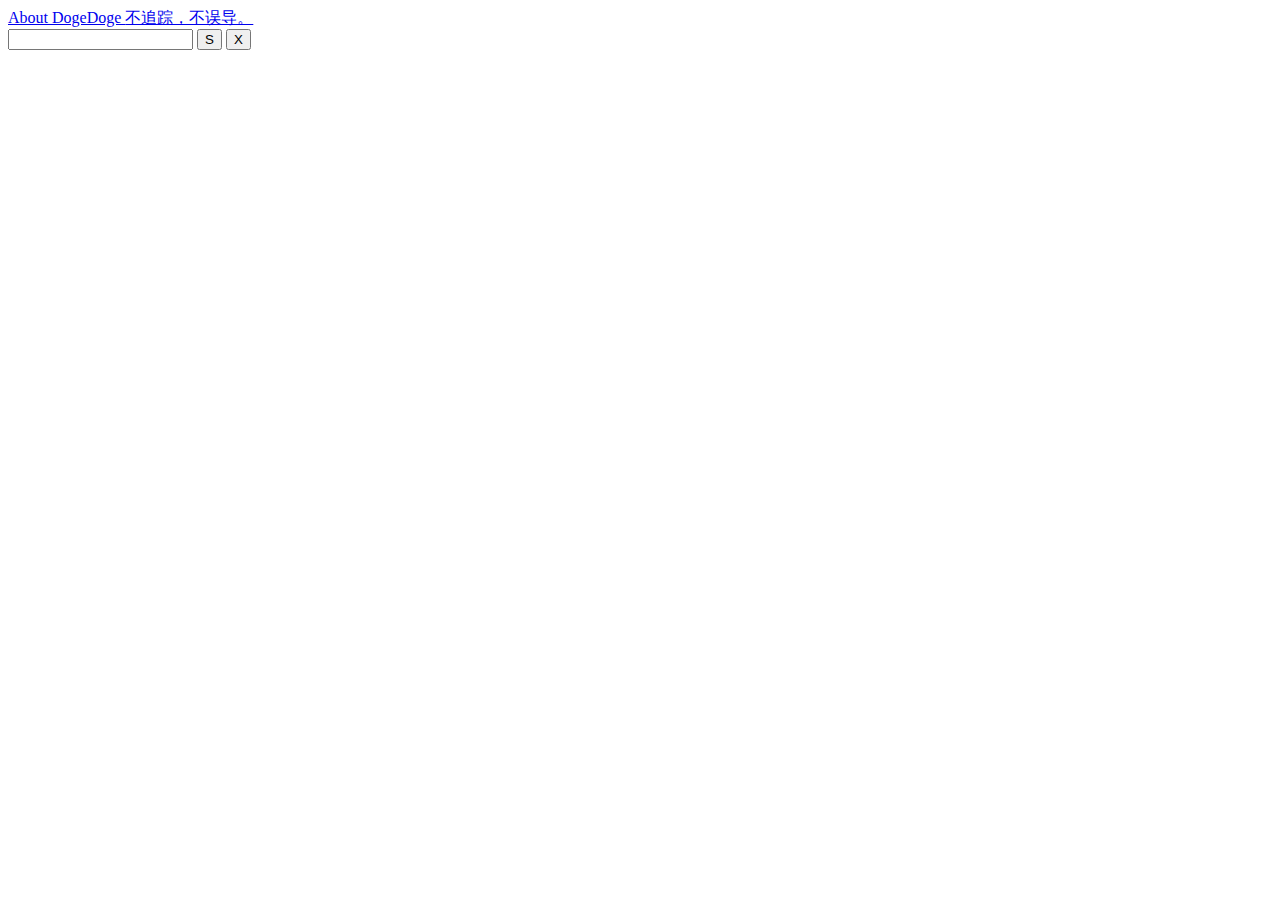
<file: src/main/resources/templates/index.html>
<!DOCTYPE html >
<!--[if IEMobile 7 ]> <html lang="zh_CN" class="no-js iem7"> <![endif]-->
<!--[if lt IE 7]> <html class="ie6 lt-ie10 lt-ie9 lt-ie8 lt-ie7 no-js" lang="zh_CN"> <![endif]-->
<!--[if IE 7]>    <html class="ie7 lt-ie10 lt-ie9 lt-ie8 no-js" lang="zh_CN"> <![endif]-->
<!--[if IE 8]>    <html class="ie8 lt-ie10 lt-ie9 no-js" lang="zh_CN"> <![endif]-->
<!--[if IE 9]>    <html class="ie9 lt-ie10 no-js" lang="zh_CN"> <![endif]-->
<!--[if (gte IE 9)|(gt IEMobile 7)|!(IEMobile)|!(IE)]><!-->
<html class="js no-touch opacity csstransforms3d csstransitions svg cssfilters is-not-mobile-device full-urls has-search-focus" lang="zh_CN" xmlns:th="http://www.thymeleaf.org">
<!--<![endif]-->
<head>
    <meta http-equiv="X-UA-Compatible" content="IE=Edge"/>
    <meta http-equiv="content-type" content="text/html; charset=UTF-8;charset=utf-8"/>
    <meta name="viewport" content="width=device-width, initial-scale=1, user-scalable=1"/>
    <meta name="HandheldFriendly" content="true"/>
    <link rel="shortcut icon" th:href="@{/pic/favicon.ico}"/>
    <link rel="bookmark" th:href="@{/pic/favicon.ico}"/>
    <link rel="stylesheet"  th:href="@{/static/css/s1764.css}"   type="text/css"/>
    <link rel="stylesheet" th:href="@{/static/css/o1764.css}" type="text/css"/>
    <link th:href="@{/static/css/lato-open-sans.css}" rel="stylesheet"/>
    <link rel="shortcut icon" th:href="@{/static/assets/doge_ico.png}" type="image/png"/>
    <meta property="og:url" content="https://DogeDoge.com/"/>
    <meta property="og:site_name" content="DogeDoge"/>
    <title>Begonia 检索</title>
    <meta property="og:title" content="DogeDoge — 不追踪，不误导"/>
    <link title="DogeDoge" type="application/opensearchdescription+xml" rel="search" href="opensearch.xml"/>
    <style>
        .content-wrap--home {
            top: 18%;
        }
        @media only screen and (min-height: 700px) {
            .foot-home {
                bottom: 20%;
            }

            .foot-home {
                position: absolute;
                bottom: 0;
                left: 0;
                right: 0;
                width: 100%;
                padding: 1em 0;
                text-align: center;
            }

            .htmlgray-filter {
                -webkit-filter: grayscale(100%); /* webkit */
                -moz-filter: grayscale(100%); /*firefox*/
                -ms-filter: grayscale(100%); /*ie9*/
                -o-filter: grayscale(100%); /*opera*/
                filter: grayscale(100%);
                filter: progid:DXImageTransform.Microsoft.BasicImage(grayscale=1);
                filter: gray; /*ie9- */
            }

            .body--home {
              /*  background-image: linear-gradient(to bottom, rgba(247, 247, 247, 0.93) 100%, rgba(247, 247, 247, 1) 100%);*/
                background-size: cover;
                background-position: right 50% bottom 95%;
                content: '';
            }
        }
    </style>
</head>
<body id="pg-index" class="page-index body--home"  th:style="' background-image:linear-gradient(to bottom, rgba(247,247,247,0.93) 100%, rgba(247,247,247,1) 100%),url(static/pic/backgroud.jpg)'">
<script th:src="@{/static/js/jquery.min.js}" ></script>
<div class="site-wrapper site-wrapper--home js-site-wrapper">
    <div class="header-wrap--home js-header-wrap">
        <div class="header--aside js-header-aside">
            <div class="header--aside__item showcase header__label">
				<!--<span class="header__clickable js-hl-button" data-type="showcase"><span class="js-popout-trig" aria-haspopup="true" aria-label="不追踪，不误导。" role="button" aria-pressed="false"><span id="wedonttrack">不追踪，不误导。</span></span>
                    &lt;!&ndash; <span class="popout-trig js-popout"><span class="js-popout-link js-showcase-popout ddgsi ddgsi-down" aria-hidden="true" data-type="showcase"></span> &ndash;&gt;

				</span>-->
            </div>
        </div>
    </div>
    <div id="" class="content-wrap--home">
        <div id="content_homepage" class="content--home">
            <div class="cw--c">
                <div class="logo-wrap--home">
                    <a id="logo_homepage_link" class="logo_homepage" href="/">
                        About DogeDoge
                        <span class="logo_homepage__tt">不追踪，不误导。</span>
                    </a>
                </div>
                <div class="search-wrap--home">
                    <form id="search_form_homepage" class="search--home js-search-form search--adv search--focus" name="x" method="GET" th:action="@{/search}"  _lpchecked="1">
                        <input id="search_form_input_homepage" class="js-search-input search__input--adv" type="text" autocomplete="off" name="keyword" tabindex="1" value="" autocapitalize="off" autocorrect="off"/>
                        <input id="search_button_homepage" class="search__button js-search-button" type="submit" tabindex="2" value="S"/>
                        <input id="search_form_input_clear" class="search__clear js-search-clear" type="button" tabindex="3" value="X"/>
                        <div id="search__autocomplete" class="search__autocomplete" style="position: absolute; display: none;"></div>
                    </form>
                </div>
                <div class="tag-home">
                    <div class="tag-home__wrapper">
                        <!--<div class="tag-home__item">
                            疫情：<a href='http://3g.dxy.cn/newh5/view/pneumonia' target="_blank">丁香园专题</a> / <a href='http://bmfw.www.gov.cn/yqfxdjcx/index.html' target="_blank">大陆风险等级</a> / <a href='https://www.bing.com/covid/' target="_blank">全球数据</a> <img src="/static/icons/twemoji/svg/1f637.svg" height="24" style="margin-bottom: -5px;"/>
                        </div>-->
                        <!-- <div class="tag-home__item">
                            中国时刻：<a href='https://www.bilibili.com/video/BV18i4y187BB' target="_blank">武汉，好久不见</a> <img src="/static/icons/twemoji/svg/1f3ee.svg" height="22" style="margin-bottom: -5px;">
                        </div>
                        <div class="tag-home__item">
                            试一试：<a href='/results?q=%E5%A4%A9%E6%B0%94%E9%A2%84%E6%8A%A5'>查个天气</a> <img src="/static/icons/weather/partly-cloudy-night.svg" height="24" style="margin-bottom: -5px;">
                        </div>
                        <div class="tag-home__item">
                            不忘：<a href='https://baike.baidu.com/item/5%C2%B712%E6%B1%B6%E5%B7%9D%E5%9C%B0%E9%9C%87' target="_blank">5·12汶川地震</a> <img src="/static/icons/twemoji/svg/1f340.svg" height="22" style="margin-bottom: -5px;">
                        </div> -->
                    </div>
                </div>
                <div id="error_homepage">
                </div>
            </div>
            <!-- cw -->
        </div>
        <!-- content_homepage //-->
    </div>
    <!-- content_wrapper_homepage //-->
</div>
<script type="text/javascript">
    /*<![CDATA[*/
    $(document).ready(function(){

        var client={
            browser:function(){
                var ua = navigator.userAgent, app = navigator.appVersion;
                return {//移动终端浏览器版本信息
                    isTrident: ua.indexOf('Trident') > -1, //IE内核
                    isPresto: ua.indexOf('Presto') > -1, //opera内核
                    isWebKit: ua.indexOf('AppleWebKit') > -1, //苹果、谷歌内核
                    isGecko: ua.indexOf('Gecko') > -1 && ua.indexOf('KHTML') == -1, //火狐内核
                    isiOS: !!ua.match(/\(i[^;]+;( U;)? CPU.+Mac OS X/), //ios终端
                    isAndroid: ua.indexOf('Android') > -1 || ua.indexOf('Linux') > -1, //android终端或者uc浏览器
                    iPhone: ua.indexOf('iPhone') > -1 , //是否为iPhone或者QQHD浏览器
                    iPad: ua.indexOf('iPad') > -1, //是否iPad
                    isWebApp: ua.indexOf('Safari') == -1, //是否web应该程序，没有头部与底部
                    isWeixin: ua.indexOf('MicroMessenger') > -1, //是否微信
                    isQQ: ua.match(/\sQQ/i) == " qq" //是否QQ
                };
            }(),
            os:function() {
                var ua = navigator.userAgent,
                    isWindowsPhone = /(?:Windows Phone)/.test(ua),
                    isSymbian = /(?:SymbianOS)/.test(ua) || isWindowsPhone,
                    isAndroid = /(?:Android)/.test(ua),
                    isFireFox = /(?:Firefox)/.test(ua),
                    isChrome = /(?:Chrome|CriOS)/.test(ua),
                    isTablet = /(?:iPad|PlayBook)/.test(ua) || (isAndroid && !/(?:Mobile)/.test(ua)) || (isFireFox && /(?:Tablet)/.test(ua)),
                    isPhone = /(?:iPhone)/.test(ua) && !isTablet,
                    isPc = !isPhone && !isAndroid && !isSymbian;
                return {
                    isTablet: isTablet,
                    isPhone: isPhone,
                    isAndroid : isAndroid,
                    isPc : isPc
                };
            }(),
            lang:(navigator.browserLanguage || navigator.language).toLowerCase()
        }
        if(client.os.isPc) {
            $('#search_form_input_homepage').val('').focus();
        }
        $('#search_form_input_homepage').on('input propertychange', function() {
            do_sugg(this);
        });
        $(document).mouseup(function(e){
            var _con = $('#search_form_input_homepage,#search__autocomplete');
            if(!_con.is(e.target) && _con.has(e.target).length === 0){
                $("#search__autocomplete").hide();
                $('#search_form_homepage').removeClass('has-suggestions');
            }
        });
        $('#search_form_input_homepage').focus(function () {
//			$("#search__autocomplete").show();
            do_sugg(this);
        });
        $('#search_form_input_clear').click(function () {
            $('#search_form_input_homepage').val('').focus();;
            $('#search_form_homepage').removeClass("has-text").removeClass('has-suggestions');
            $("#search__autocomplete").hide();
            //$('#error_homepage').html("").hide();
        });
        $(document).keydown(function (event) {
            if($('#search__autocomplete').is(':visible')){
                keyDown(event);
            }
        });


    });
    function do_sugg(obj){
        var count = $(obj).val().length;
        var auto_div = $("#search__autocomplete");
        if (count>0) {
            $('#search_form_homepage').addClass("has-text");
            $.ajax({cache:true,url:"/sugg/"+$(obj).val(),async:true,success:function(result){
                    var tempDiv = document.createElement("DIV");
                    $('#search_form_homepage').addClass('has-suggestions');
                    auto_div.show();
                    var newDIV = $(tempDiv).addClass('acp-wrap').html(result);
                    var fake_acp = document.createElement("DIV");
                    var fake_acp = $(fake_acp).addClass('acp').attr('tabindex','0').text($(obj).val());
                    fake_acp.hide();
                    auto_div.html(newDIV);
                    newDIV.prepend(fake_acp);
                    auto_div.show();
                    auto_div.find('.acp').on({
                        mouseenter: function () {
                            $("div.acp").removeClass('acp--highlight');
                            $(this).addClass("acp--highlight");
                            $(this).click(function () {
                                $('#search_form_input_homepage').val($(this).text());
                                auto_div.hide();
                                document.getElementById('search_form_homepage').submit();
                            })
                        },
                        mouseleave: function () {
                            $("div.acp").removeClass('acp--highlight');
                        }
                    });
                }});
        } else {
            $('#search_form_homepage').removeClass("has-text").removeClass('has-suggestions');
            auto_div.hide();
        }
    }
    //方向键控制页面控件焦点移动
    function keyDown(event) {
        var suggs = $("div.acp");                  //通过class属性值获取控件组合
        var this_sugg = $(".acp.acp--highlight");                  //通过class属性值获取控件组合
        var focus = document.activeElement;                 //得到处于激活状态的控件
        var event = window.event || event;                              //获取事件
        var key = event.keyCode;                                     //得到按下的键盘Ascii码
        var target_input = $('#search_form_input_homepage');                                     //得到按下的键盘Ascii码
        var this_tabindex = $(this_sugg).attr('tabindex');
        var this_flag = 0;var last_flag = 0;
        if (typeof this_tabindex == typeof undefined || this_tabindex == false) {
            this_flag = 0;
        } else {
            this_flag = parseInt(this_tabindex);
        }
        var last_tabindex = $(suggs).last().attr('tabindex');
        if (typeof last_tabindex == typeof undefined || last_tabindex == false) {
            last_flag = 0;
        } else {
            last_flag = parseInt(last_tabindex);
        }
        switch (key) {
            case 38:                //向上键
                $(suggs).removeClass('acp--highlight');
                if (this_flag>0 && this_flag<=last_flag) {
                    $(suggs[this_flag-1]).addClass('acp--highlight');
                    if (this_flag>0) {
                        target_input.val($(suggs[this_flag-1]).text());
                    }
                } else if(this_flag==0) {
                    $(suggs[last_flag]).addClass('acp--highlight');
                    target_input.val($(suggs[last_flag]).text());
                } else {
                    //hi
                }
                event.returnValue=false;
                break;
            case 40:                //向下键
                $(suggs).removeClass('acp--highlight');
                if (this_flag>=0 && this_flag<last_flag) {
                    $(suggs[this_flag+1]).addClass('acp--highlight');
                    target_input.val($(suggs[this_flag+1]).text());
                } else {
                    $(suggs[0]).addClass('acp--highlight');
                    target_input.val($(suggs[0]).text());
                }
                break;
            case 13:                //回车键
                if (this_flag>0) {
                    target_input.val($(suggs[this_flag]).text());
                }
                break;
        }
    }
    /*]]>*/
</script>
<script type="text/javascript">
    var date = new Date();
    var nowMonth = date.getMonth() + 1;
    var nowDay = date.getDate();
    var nowDate = nowMonth + '-' + nowDay;

    var nationalMemorialDayArray = ['4-4', '5-12', '12-13'];

    if(nationalMemorialDayArray.includes(nowDate)){
        var root = document.getElementById('pg-index');
        root.className += ' htmlgray-filter';
    }
</script>
<script type="text/javascript">
    var _paq = window._paq || [];
    /* tracker methods like "setCustomDimension" should be called before "trackPageView" */
    _paq.push(['trackPageView']);
    _paq.push(['enableLinkTracking']);
    (function() {
       /* var u="/data/";
        _paq.push(['setTrackerUrl', u+'up']);
        _paq.push(['setSiteId', '1']);
        var d=document, g=d.createElement('script'), s=d.getElementsByTagName('script')[0];
        g.type='text/javascript'; g.async=true; g.defer=true; g.src=u+'js'; s.parentNode.insertBefore(g,s);*/
    })();
</script>
</body>
</html>
</file>
